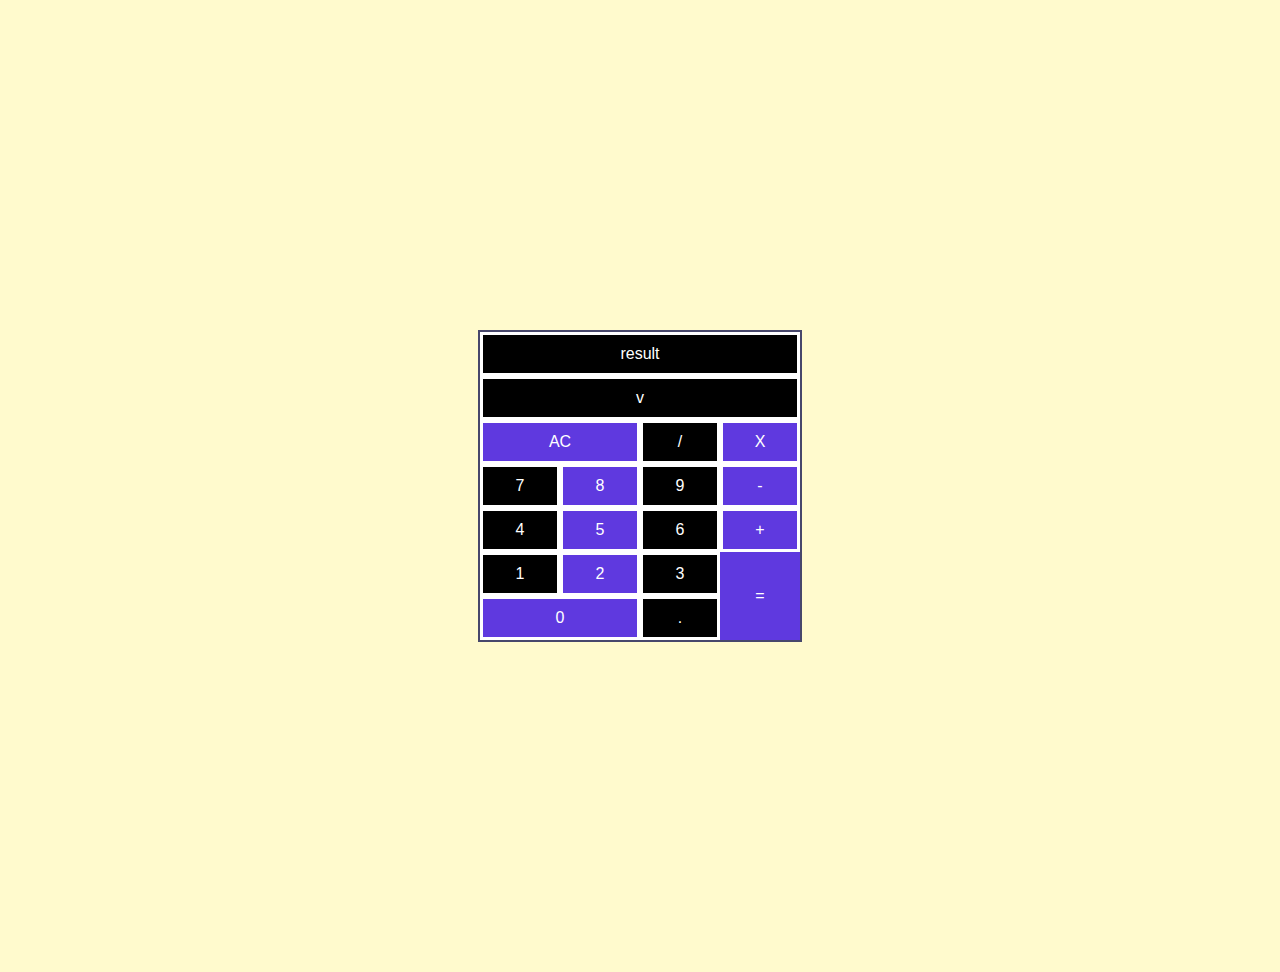
<file: index.html>
<!DOCTYPE html>
<html>
<head>
	<meta charset="utf-8">
	<meta http-equiv="X-UA-Compatible" content="IE=edge">
	<title>Calculator</title>
	<link rel="stylesheet" href="style.css">
</head>
<body>
	<div class="container">
		
	<div class="calculator">
		<div class="item" id="itemDiv"><a>/</a></div>
		<div class="item" id="itemMul"><a></a>X</div> 
		<div class="item" id="item7">7</div>
		<div class="item" id="item8">8</div>
		<div class="item" id="item9">9</div>
		<div class="item" id="itemSub">-</div>
		<div class="item" id="item4">4</div>
		<div class="item" id="item5">5</div>
		<div class="item" id="item6">6</div>
		<div class="item" id="itemAdd">+</div>
		<div class="item" id="item2">1</div>
		<div class="item" id="item3">2</div>
		<div class="item" id="item1">3</div>
		<div class="item" id="item0">0</div>
		<div class="item" id="itemP">.</div>
		<div class="item" id="itemEq">=</div>
		<div class="item" id="itemV">v</div>
		<div class="item" id="itemAC">AC</div>
		<div class="item" id="itemRe">result</div>
	</div>
	</div>
</body>
</html>
</file>
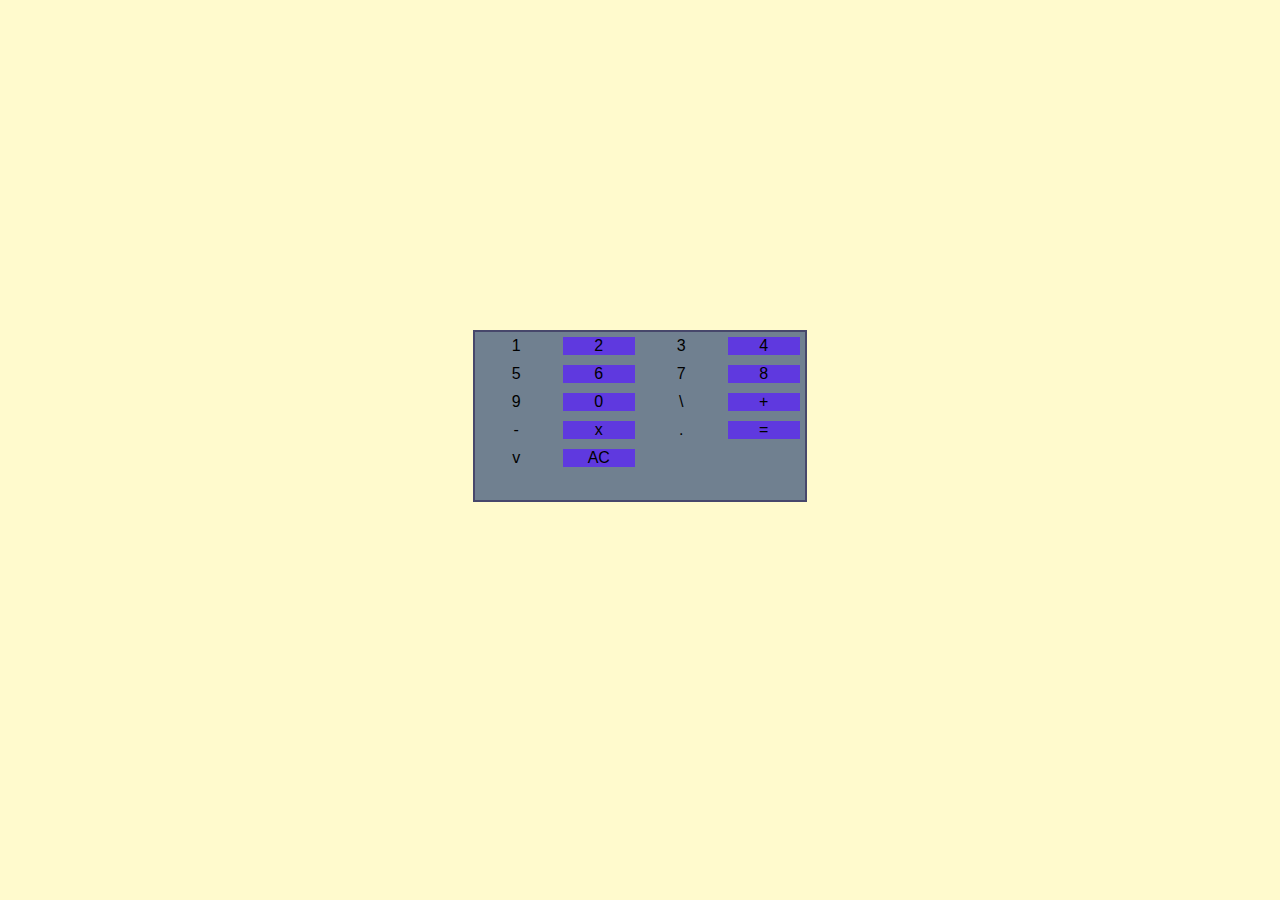
<file: calculator/index.html>
<!DOCTYPE html>
<html>
<head>
	<meta charset="utf-8">
	<meta http-equiv="X-UA-Compatible" content="IE=edge">
	<title>Calculator</title>
	<link rel="stylesheet" href="style.css">
</head>
<body>
	<div class="container">
		
	<div class="calculator">
		<div class="item" id="item1">1</div>
		<div class="item" id="item2">2</div>
		<div class="item" id="item3">3</div>
		<div class="item" id="item4">4</div>
		<div class="item" id="item5">5</div>
		<div class="item" id="item6">6</div>
		<div class="item" id="item7">7</div>
		<div class="item" id="item8">8</div>
		<div class="item" id="item9">9</div>
		<div class="item" id="item0">0</div>
		<div class="item" id="item">\</div>
		<div class="item" id="item">+</div>
		<div class="item" id="item">-</div>
		<div class="item" id="item">x</div>
		<div class="item" id="item">.</div>
		<div class="item" id="item">=</div>
		<div class="item" id="item">v</div>
		<div class="item" id="itemAC">AC</div>
	</div>
	</div>
</body>
</html>
</file>
<file: style.css>
body {
  background-color:  lemonchiffon;
  font-family: 'Segoe UI', Tahoma, Geneva, Verdana, sans-serif;
  text-align: center;
  padding: 0px;
  margin: 0 auto;
  color: white;
}

.container { 
  display: flex;
  max-width: 660px;
  margin: 0 auto;
  /*background-color: black;*/
  justify-content: center;
  align-items: center;

}
.calculator {
	display: grid;
	grid-template-rows:repeat(6, 1fr);
	grid-template-columns:1fr 1fr 1fr 1fr;
    border: 2px solid #47476b;
   /* grid-row-gap: 10px;*/
   background: rgb(95, 57, 223);
    /*background: slategrey;*/
    width: 320px;
    position: relative;
    margin: 50% 0; 

}

.calculator div{
	    align-items: center;
    justify-items: center;
	padding: 10px;
	background-color: black;
	border: solid;
}

.calculator div:nth-child(even) {
  background: rgb(95, 57, 223);
}

#itemRe{
	grid-column: 1/5;
	grid-row: 1/2;
}

#itemV{
	grid-column: 1/5;
	grid-row: 2/3;
}

#itemAC{
	grid-row: 3/4;
	grid-column: 1/3;
}

#itemEq{
	grid-row:6/8 ;
	grid-column:4/5 ;
	align-self: center;
	border: 0;


}

#item0{
	grid-column: 1/3;
	grid-row: 7/8;
}
</file>
<file: calculator/style.css>
body {
  background-color:  lemonchiffon;
  font-family: 'Segoe UI', Tahoma, Geneva, Verdana, sans-serif;
  text-align: center;
  padding: 0px;
  margin: 0 auto;
}

.container { 
  display: flex;
  max-width: 660px;
  margin: 0 auto;
  /*background-color: black;*/
  justify-content: center;
  align-items: center;

}
.calculator {
	display: grid;
	grid-template-rows: 1fr 1fr 1fr 1fr 1fr 1fr;
	grid-template-columns:1fr 1fr 1fr 1fr;
	grid-gap: 10px;
    border: 2px solid #47476b;
    padding: 5px;
    background: slategrey;
    width: 320px;
    position: relative;
    margin: 50% 0; 
}

.calculator div:nth-child(even) {
  background: rgb(95, 57, 223);
}

div .container{
	background-color: skyblue;
}

/*.container div:nth-child(even) {
  background: rgb(95, 57, 223);
}*
</file>
